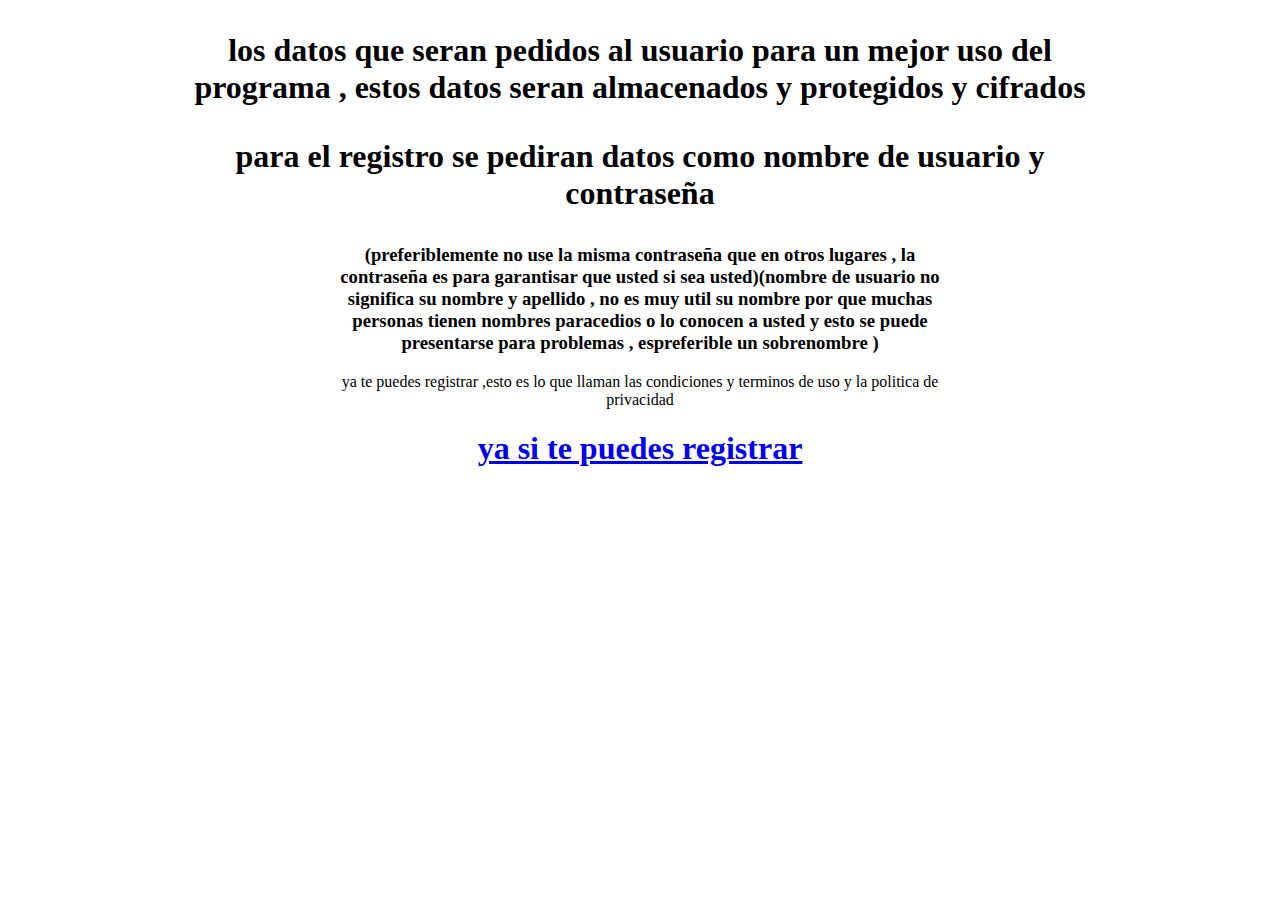
<file: core/templates/preregistro.html>
<!--
hackido - 2020 - por jero98772
hackido - 2020 - by jero98772
-->
<!DOCTYPE html>
<html>
<head>
	<title>hackido</title>
</head>
<body>
	<center>
		<div style="font-size: 100% ;width: 75%;">
			<h1>
				<p>
					los datos que seran pedidos al usuario para un mejor uso del programa , estos datos seran almacenados y protegidos y cifrados
				</p>
				<p>
					para el registro se pediran datos como nombre de usuario y contraseña
				</p>
			</h1>
		</div>
		<div style="width: 50%;">
			<h3>
				 (preferiblemente no use la misma contraseña que en otros lugares , la contraseña es para garantisar que usted si sea usted)(nombre de usuario no significa su nombre y apellido , no es muy util su nombre por que muchas personas tienen nombres paracedios o lo conocen a usted y esto se puede presentarse para problemas , espreferible un sobrenombre )
			</h3>
			<p>
				ya te puedes registrar ,esto es lo que llaman las condiciones y terminos de uso y la politica de privacidad
			</p> 
		</div>
		<div style="font-size: 100% ;width: 75%;">
			<h1>
				<a href="/registrarse.html">
					ya si te puedes registrar
				</a>
			</h1>
		</div>
	</center>
</body>
</html>
</file>
